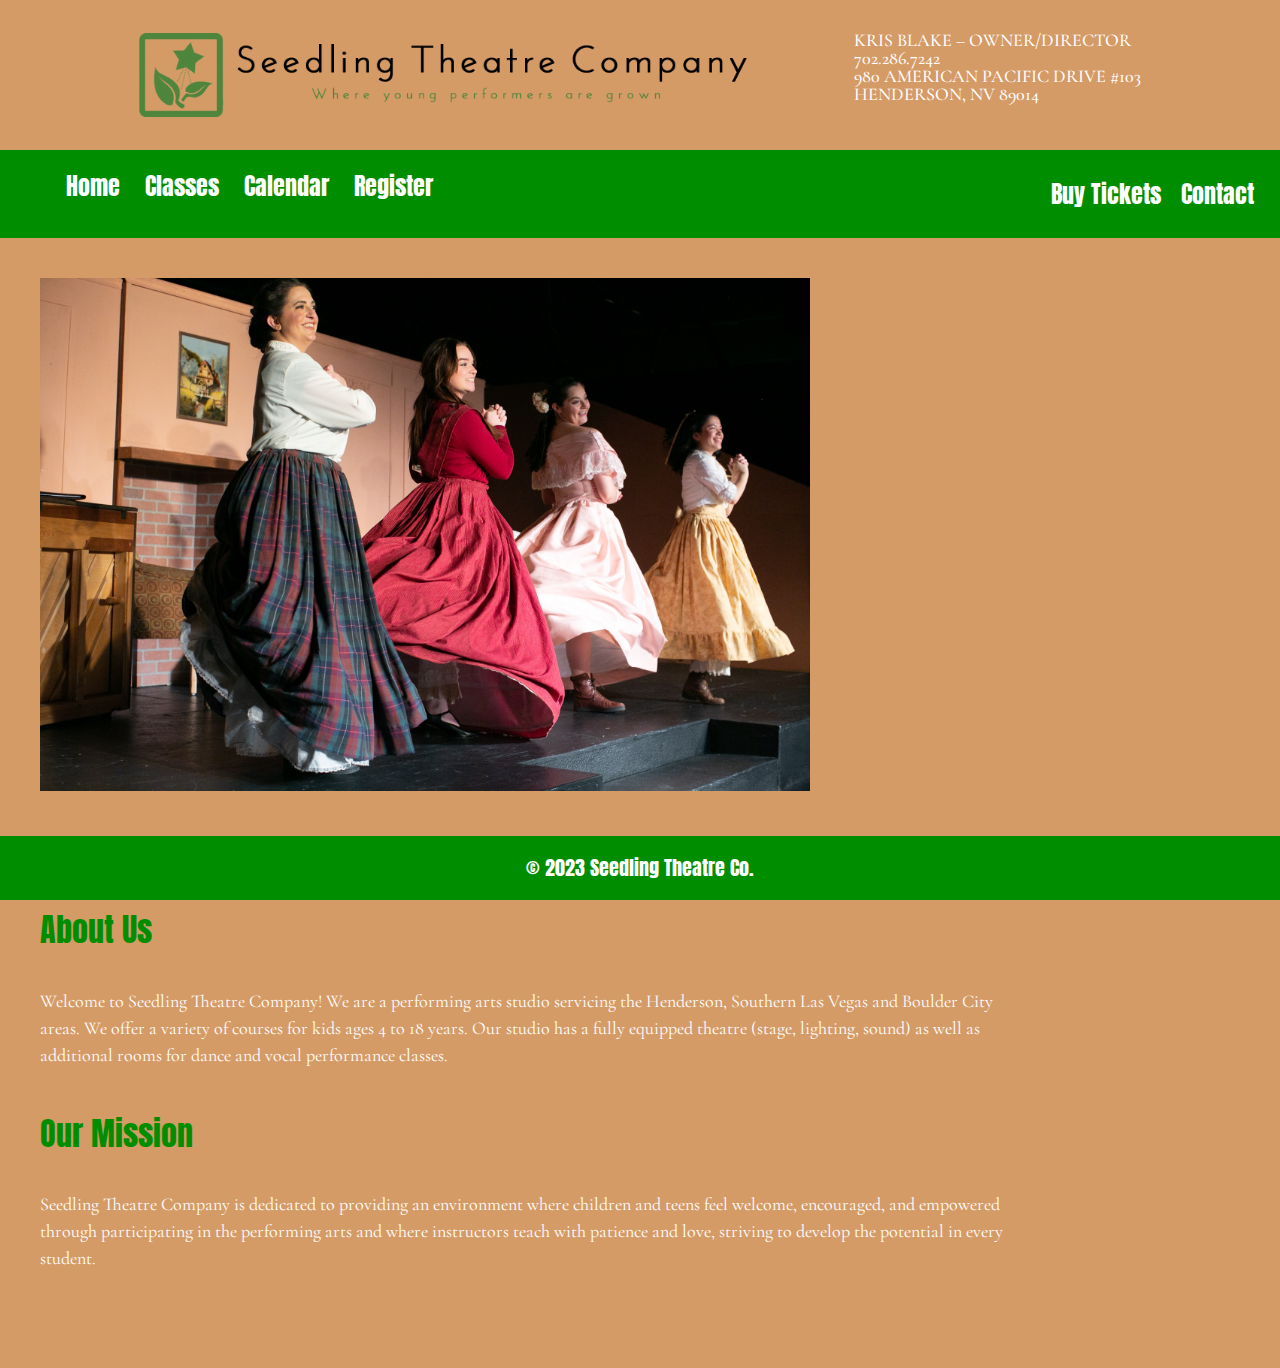
<file: index.html>
<!DOCTYPE html>
<html lang="en">
    <head>
        <meta charset="utf-8">
        <meta name="viewport" content="width=device-width, initial-scale=1">
        <link rel="stylesheet" href="https://maxcdn.bootstrapcdn.com/bootstrap/4.5.0/css/bootstrap.css">
        <link rel="stylesheet" href="mystyle.css">
        <link rel="preconnect" href="https://fonts.googleapis.com">
        <link rel="preconnect" href="https://fonts.gstatic.com" crossorigin>
        <link href="https://fonts.googleapis.com/css2?family=Anton&display=swap" rel="stylesheet">
        <link rel="preconnect" href="https://fonts.googleapis.com">
        <link rel="preconnect" href="https://fonts.gstatic.com" crossorigin>
        <link href="https://fonts.googleapis.com/css2?family=Cormorant+Garamond&display=swap" rel="stylesheet">
        <script src="https://ajax.googleapis.com/ajax/libs/jquery/3.5.1/jquery.js"></script>
        <script src="https://cdnjs.cloudflare.com/ajax/libs/popper.js/1.16.0/umd/popper.js"></script>
        <script src="https://maxcdn.bootstrapcdn.com/bootstrap/4.5.0/js/bootstrap.js"></script>
    </head>
    
    <body>
        
        <div class="jumbotron">
        <img src="seedling_banner.png" width="50%" id=logo alt="Logo image">
        <p>KRIS BLAKE – OWNER/DIRECTOR<br>702.286.7242<br>980 AMERICAN PACIFIC DRIVE #103<br>HENDERSON, NV 89014</p> 
        </div>
  
    
                                   <!--Utility Navigation-->
          
            <nav class="navbar navbar-expand-md navbar-light fixed-top scrolling-navbar">
            <ul class="navigationbar">
            <li><a href="index.html">Home</a></li>
            <li><a href="classes.html">Classes</a></li>
            <li><a href="calendar.html">Calendar</a></li>
            <li><a href="register.html">Register</a></li>
            </ul>
            <ul class="navbar-nav">
            <li class="nav-item">
            <a href="tickets.html">Buy Tickets</a>
            </li>
        
            <li class="nav-item">
            <a href="contact.html">Contact</a>
            </li>
            </ul>
            </nav>
              
        <div class="row" style="background-color: #d59b67">
            <div class="col-8">
            <div class="image"><img src="295723267_5781438305275623_5380384904400544745_n.jpg" width="100%"></div>
            </div>
        </div>
        
        <div class="row" style="background-color: #d59b67">
            <div class="col-10">
            <h3>About Us</h3><br><p>Welcome to Seedling Theatre Company! We are a performing arts studio servicing the Henderson, Southern Las Vegas and Boulder City areas. We offer a variety of courses for kids ages 4 to 18 years. Our studio has a fully equipped theatre (stage, lighting, sound) as well as additional rooms for dance and vocal performance classes.</p><br><h3>Our Mission</h3><br><p>Seedling Theatre Company is dedicated to providing an environment where children and teens feel welcome, encouraged, and empowered through participating in the performing arts and where instructors teach with patience and love, striving to develop the potential in every student.</p>
            </div>        
        </div>
        
        <div class="footer"><span id="year">&copy; 2023 Seedling Theatre Co.</span></div>
        
        </body>
        
</html>
</file>
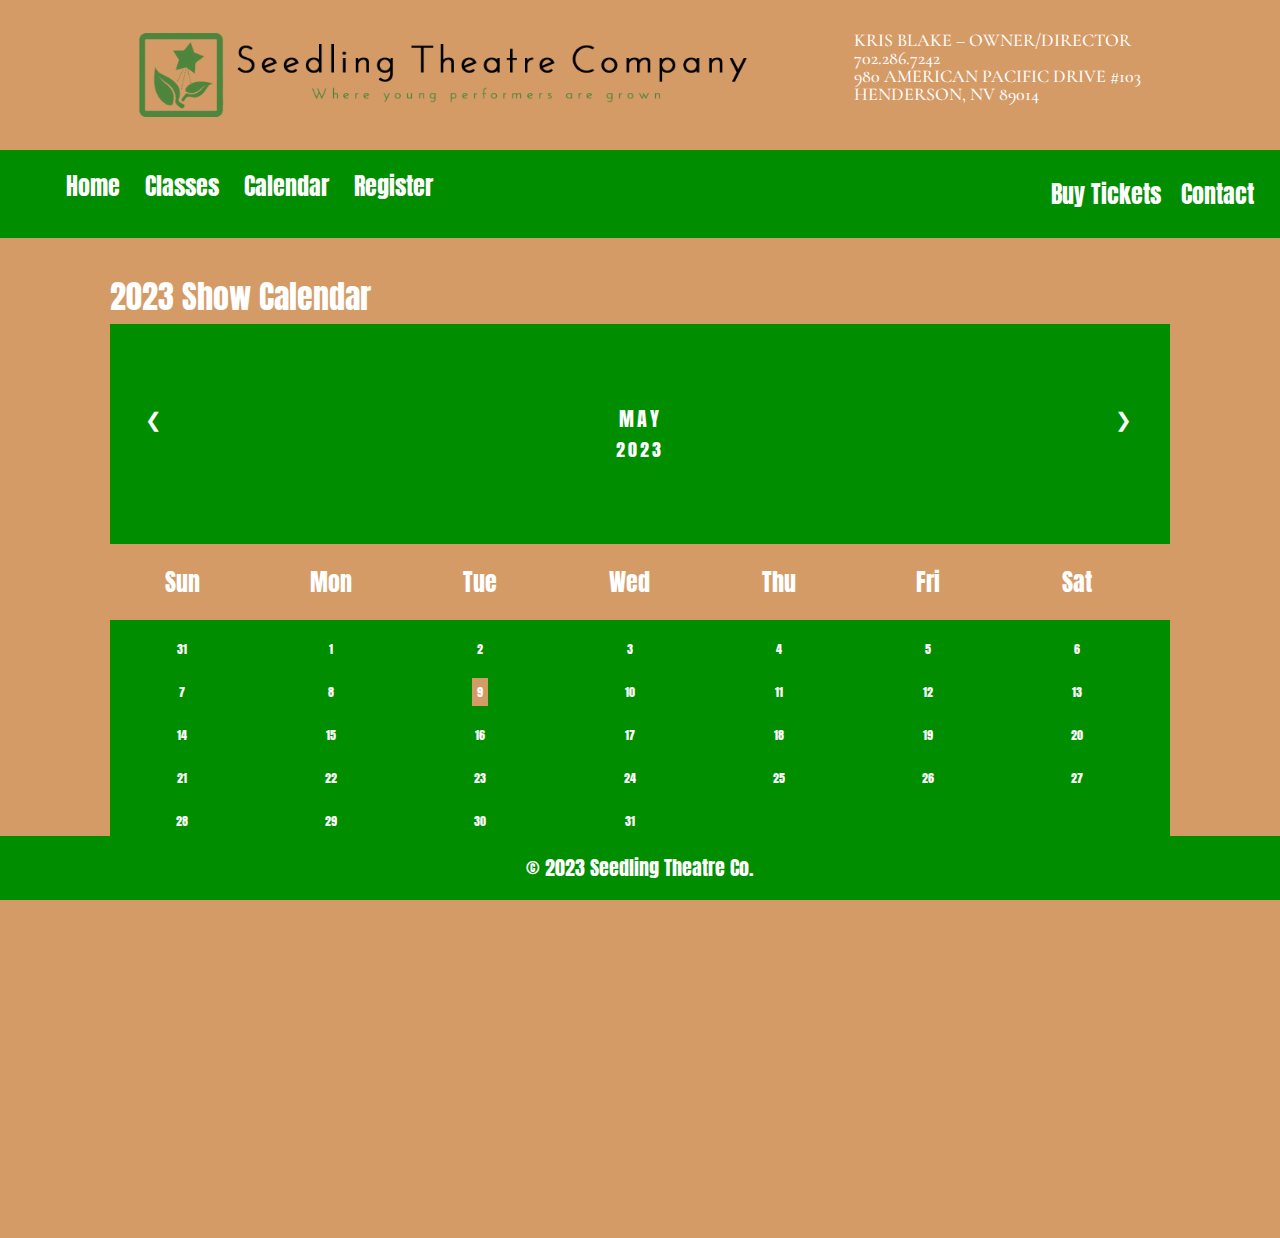
<file: calendar.html>
<!DOCTYPE html>
<html lang="en">
    <head>
        <meta charset="utf-8">
        <meta name="viewport" content="width=device-width, initial-scale=1">
        <link rel="stylesheet" href="https://maxcdn.bootstrapcdn.com/bootstrap/4.5.0/css/bootstrap.css">
        <link rel="stylesheet" href="mystyle.css">
        <link rel="preconnect" href="https://fonts.googleapis.com">
        <link rel="preconnect" href="https://fonts.gstatic.com" crossorigin>
        <link href="https://fonts.googleapis.com/css2?family=Anton&display=swap" rel="stylesheet">
        <link rel="preconnect" href="https://fonts.googleapis.com">
        <link rel="preconnect" href="https://fonts.gstatic.com" crossorigin>
        <link href="https://fonts.googleapis.com/css2?family=Cormorant+Garamond&display=swap" rel="stylesheet">
        <script src="https://ajax.googleapis.com/ajax/libs/jquery/3.5.1/jquery.js"></script>
        <script src="https://cdnjs.cloudflare.com/ajax/libs/popper.js/1.16.0/umd/popper.js"></script>
        <script src="https://maxcdn.bootstrapcdn.com/bootstrap/4.5.0/js/bootstrap.js"></script>
    </head>
    
    <body>
        
        <div class="jumbotron">
        <img src="seedling_banner.png" width="50%" id=logo alt="Logo image">
        <p>KRIS BLAKE – OWNER/DIRECTOR<br>702.286.7242<br>980 AMERICAN PACIFIC DRIVE #103<br>HENDERSON, NV 89014</p> 
        </div>
  
    
                                   <!--Utility Navigation-->
          
            <nav class="navbar navbar-expand-md navbar-light fixed-top scrolling-navbar">
            <ul class="navigationbar">
            <li><a href="index.html">Home</a></li>
            <li><a href="classes.html">Classes</a></li>
            <li><a href="calendar.html">Calendar</a></li>
            <li><a href="register.html">Register</a></li>
            </ul>
            <ul class="navbar-nav">
            <li class="nav-item">
            <a href="tickets.html">Buy Tickets</a>
            </li>
        
            <li class="nav-item">
            <a href="contact.html">Contact</a>
            </li>
            </ul>
            </nav>
        
<div class="container">          
<h1>2023 Show Calendar</h1>

<div class="month">      
  <ul>
    <li class="prev">&#10094;</li>
    <li class="next">&#10095;</li>
    <li>
      May<br>
      <span style="font-size:18px">2023</span>
    </li>
  </ul>
</div>

<ul class="weekdays">
  <li>Sun</li>
  <li>Mon</li>
  <li>Tue</li>
  <li>Wed</li>
  <li>Thu</li>
  <li>Fri</li>
  <li>Sat</li>
</ul>

<ul class="days">  
  <li>31</li>
  <li>1</li>
  <li>2</li>
  <li>3</li>
  <li>4</li>
  <li>5</li>
  <li>6</li>
  <li>7</li>
  <li>8</li>
    <li><a href="calendarexpanded.html"><span class="active">9</span></a></li>
  <li>10</li>
  <li>11</li>
  <li>12</li>
  <li>13</li>
  <li>14</li>
  <li>15</li>
  <li>16</li>
  <li>17</li>
  <li>18</li>
  <li>19</li>
  <li>20</li>
  <li>21</li>
  <li>22</li>
  <li>23</li>
  <li>24</li>
  <li>25</li>
  <li>26</li>
  <li>27</li>
  <li>28</li>
  <li>29</li>
  <li>30</li>
  <li>31</li>

</ul>
</div>
              
       
        <div class="footer"><span id="year">&copy; 2023 Seedling Theatre Co.</span></div>
        
       
      
    </body>
</html>
</file>
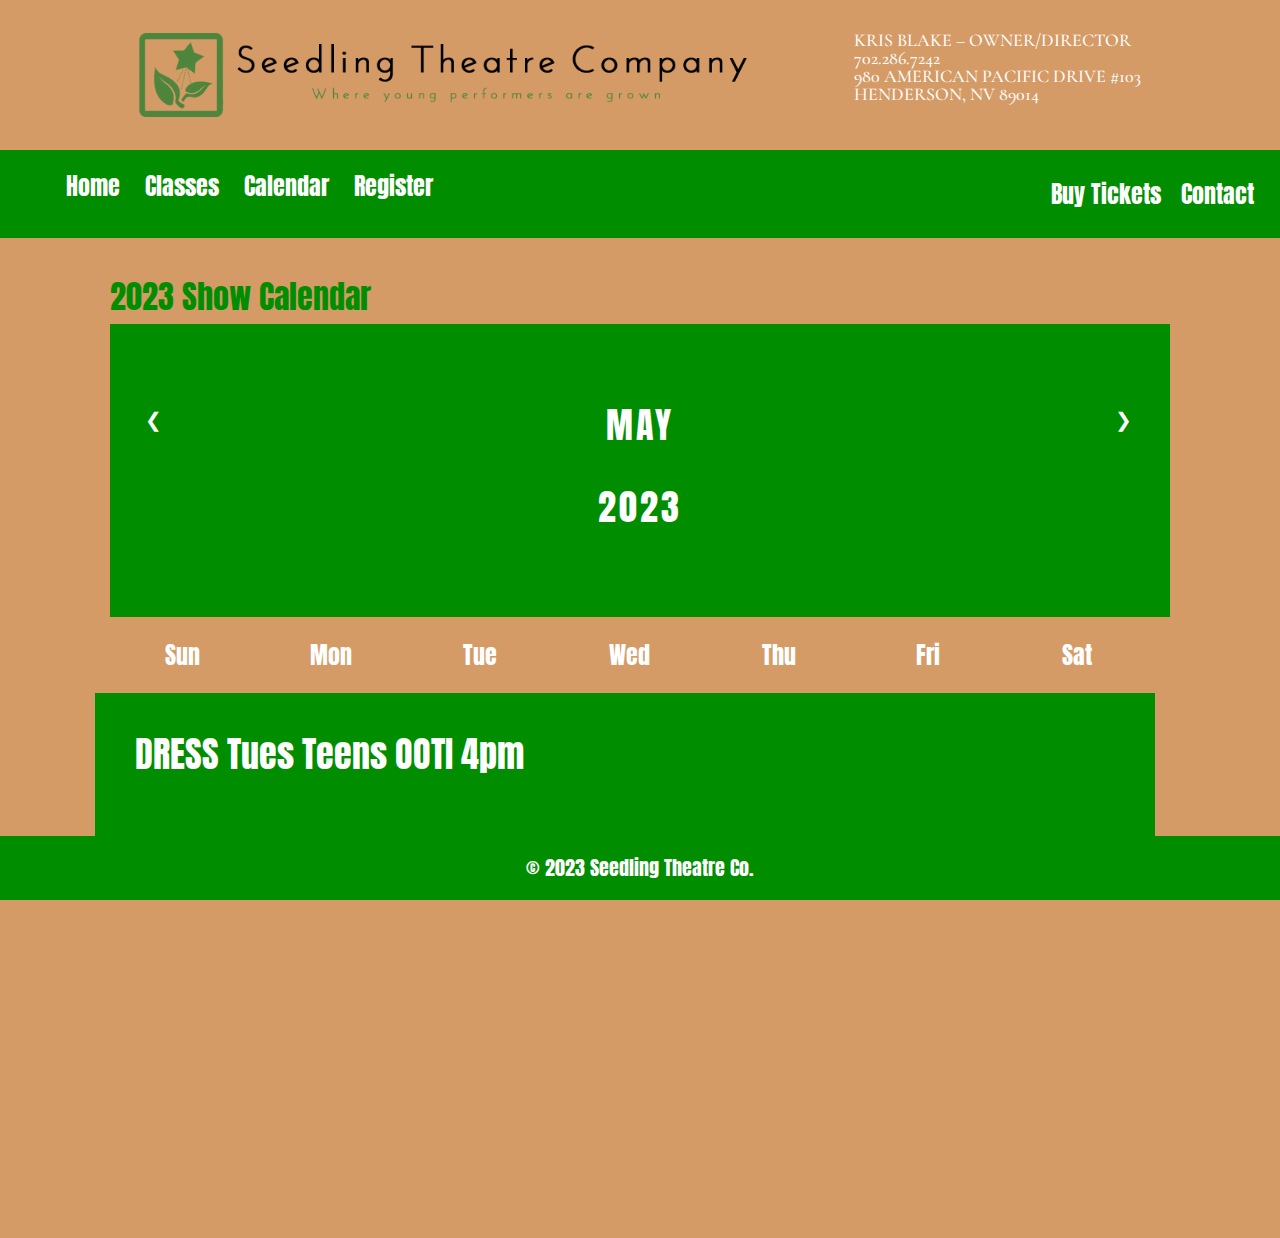
<file: calendarexpanded.html>
<!DOCTYPE html>
<html lang="en">
    <head>
        <meta charset="utf-8">
        <meta name="viewport" content="width=device-width, initial-scale=1">
        <link rel="stylesheet" href="https://maxcdn.bootstrapcdn.com/bootstrap/4.5.0/css/bootstrap.css">
        <link rel="stylesheet" href="mystyle.css">
        <link rel="preconnect" href="https://fonts.googleapis.com">
        <link rel="preconnect" href="https://fonts.gstatic.com" crossorigin>
        <link href="https://fonts.googleapis.com/css2?family=Anton&display=swap" rel="stylesheet">
        <link rel="preconnect" href="https://fonts.googleapis.com">
        <link rel="preconnect" href="https://fonts.gstatic.com" crossorigin>
        <link href="https://fonts.googleapis.com/css2?family=Cormorant+Garamond&display=swap" rel="stylesheet">
        <script src="https://ajax.googleapis.com/ajax/libs/jquery/3.5.1/jquery.js"></script>
        <script src="https://cdnjs.cloudflare.com/ajax/libs/popper.js/1.16.0/umd/popper.js"></script>
        <script src="https://maxcdn.bootstrapcdn.com/bootstrap/4.5.0/js/bootstrap.js"></script>
    </head>
    
    <body>
        
        <div class="jumbotron">
        <img src="seedling_banner.png" width="50%" id=logo alt="Logo image">
        <p>KRIS BLAKE – OWNER/DIRECTOR<br>702.286.7242<br>980 AMERICAN PACIFIC DRIVE #103<br>HENDERSON, NV 89014</p> 
        </div>
  
    
                                   <!--Utility Navigation-->
          
            <nav class="navbar navbar-expand-md navbar-light fixed-top scrolling-navbar">
            <ul class="navigationbar">
            <li><a href="index.html">Home</a></li>
            <li><a href="classes.html">Classes</a></li>
            <li><a href="calendar.html">Calendar</a></li>
            <li><a href="register.html">Register</a></li>
            </ul>
            <ul class="navbar-nav">
            <li class="nav-item">
            <a href="tickets.html">Buy Tickets</a>
            </li>
        
            <li class="nav-item">
            <a href="contact.html">Contact</a>
            </li>
            </ul>
            </nav>
        
          
<div class="container">
<h3>2023 Show Calendar</h3>

<div class="month">      
  <ul>
    <li class="prev">&#10094;</li>
    <li class="next">&#10095;</li>
    <li>
        <h2>May</h2><br>
      <span style="font-size:18px"><h2>2023</h2></span>
    </li>
  </ul>
</div>

<ul class="weekdays">
  <li>Sun</li>
  <li>Mon</li>
  <li>Tue</li>
  <li>Wed</li>
  <li>Thu</li>
  <li>Fri</li>
  <li>Sat</li>
</ul>

<div class="row" style="background-color: #008e00">
    <h2>DRESS Tues Teens OOTI 4pm</h2>
</div>
</div>

              
       
        <div class="footer"><span id="year">&copy; 2023 Seedling Theatre Co.</span></div>

    </body>
    
   
</html>
</file>
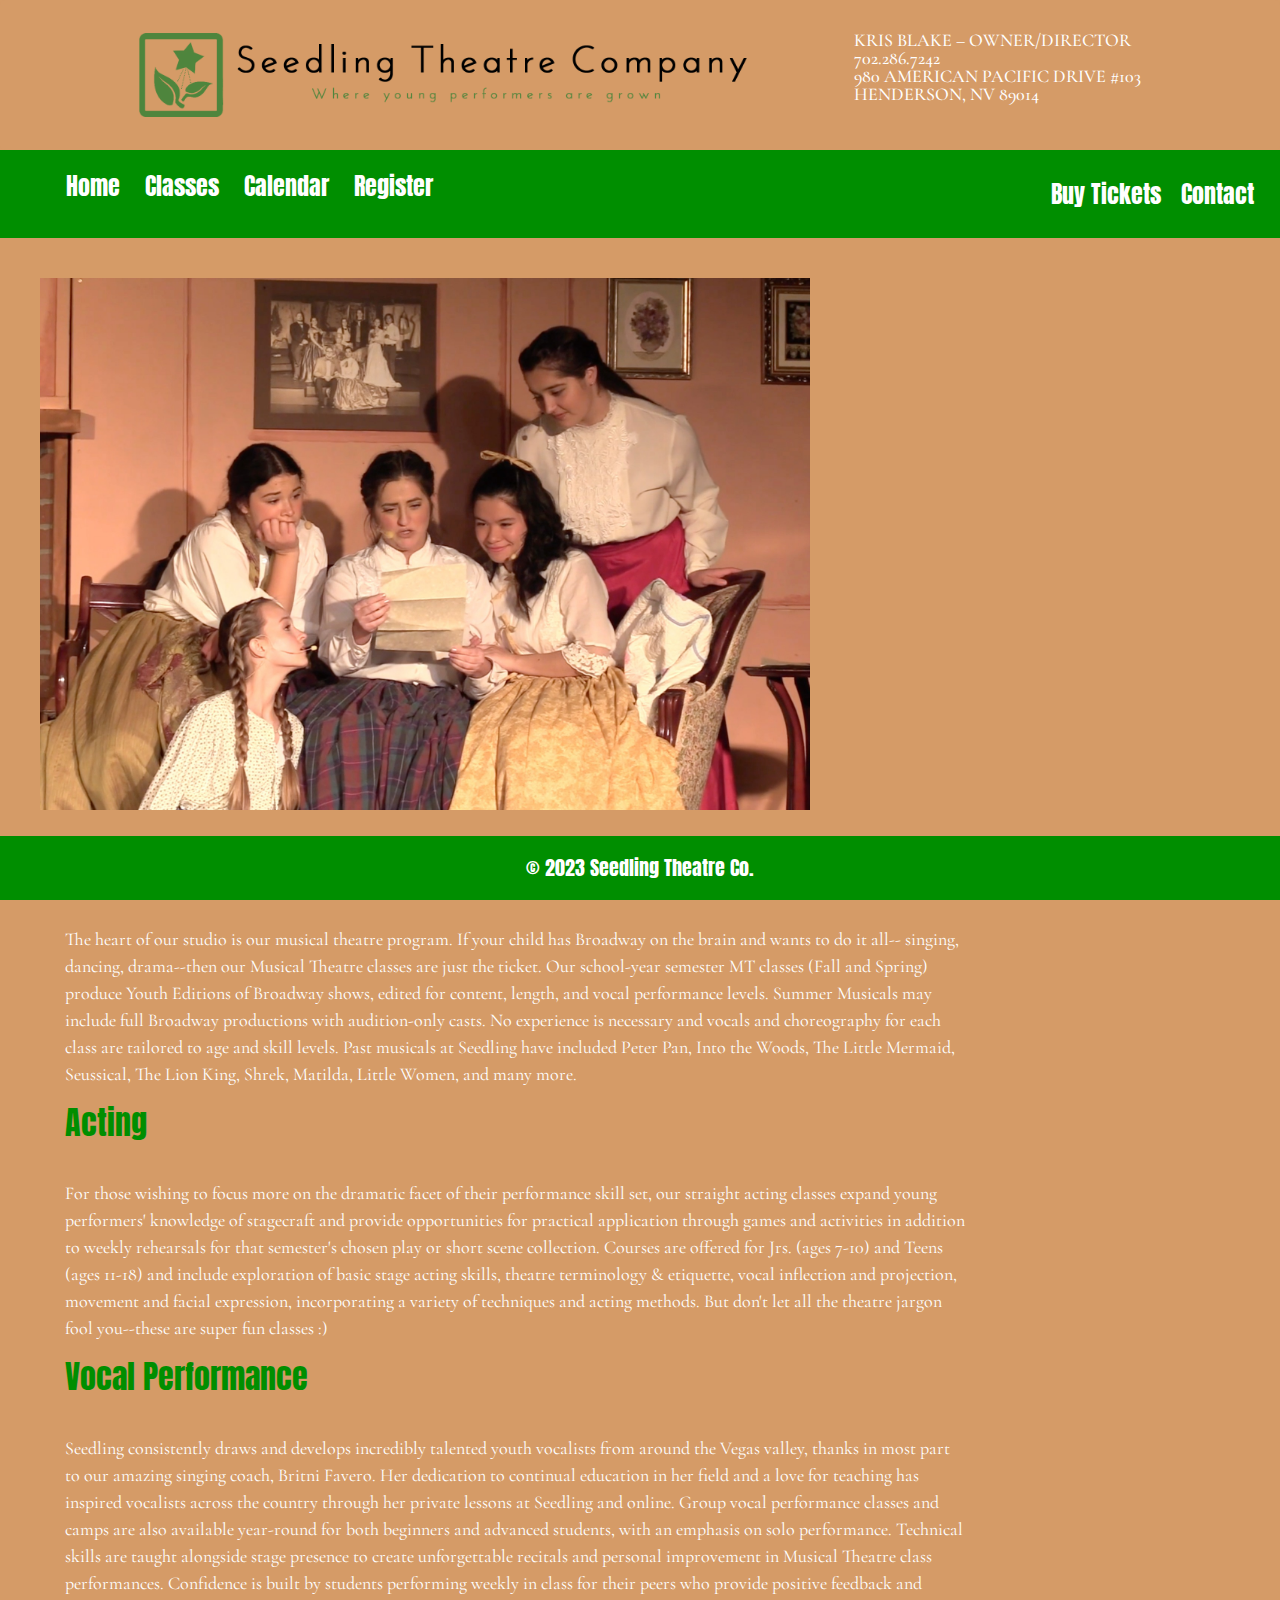
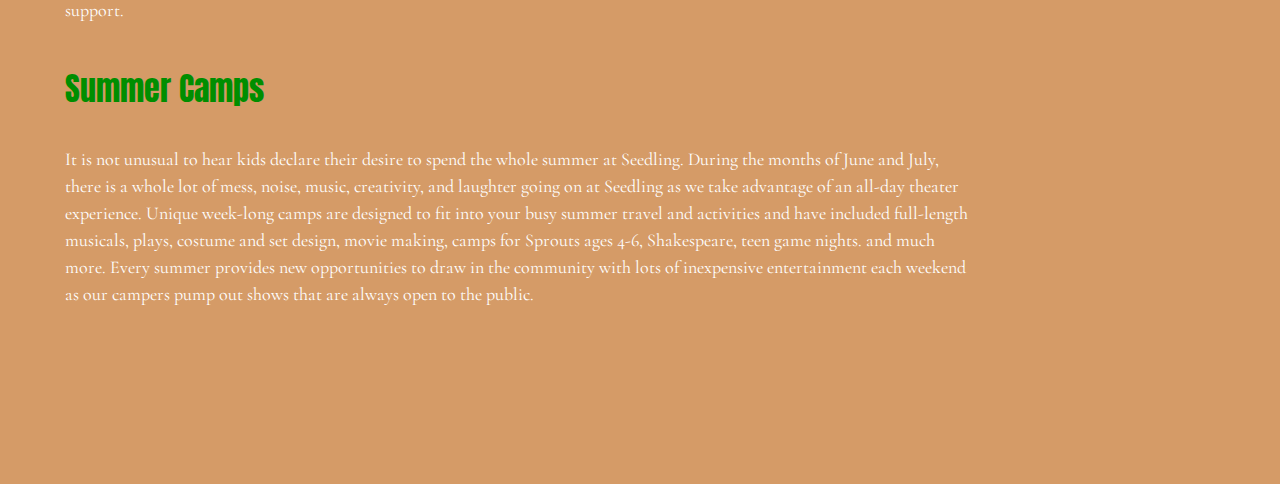
<file: classes.html>
<!DOCTYPE html>
<html lang="en">
    <head>
        <meta charset="utf-8">
        <meta name="viewport" content="width=device-width, initial-scale=1">
        <link rel="stylesheet" href="https://maxcdn.bootstrapcdn.com/bootstrap/4.5.0/css/bootstrap.css">
        <link rel="stylesheet" href="mystyle.css">
        <link rel="preconnect" href="https://fonts.googleapis.com">
        <link rel="preconnect" href="https://fonts.gstatic.com" crossorigin>
        <link href="https://fonts.googleapis.com/css2?family=Anton&display=swap" rel="stylesheet">
        <link rel="preconnect" href="https://fonts.googleapis.com">
        <link rel="preconnect" href="https://fonts.gstatic.com" crossorigin>
        <link href="https://fonts.googleapis.com/css2?family=Cormorant+Garamond&display=swap" rel="stylesheet">
        <script src="https://ajax.googleapis.com/ajax/libs/jquery/3.5.1/jquery.js"></script>
        <script src="https://cdnjs.cloudflare.com/ajax/libs/popper.js/1.16.0/umd/popper.js"></script>
        <script src="https://maxcdn.bootstrapcdn.com/bootstrap/4.5.0/js/bootstrap.js"></script>
    </head>
    
    <body>
        
        <div class="jumbotron">
        <img src="seedling_banner.png" width="50%" id=logo alt="Logo image">
        <p>KRIS BLAKE – OWNER/DIRECTOR<br>702.286.7242<br>980 AMERICAN PACIFIC DRIVE #103<br>HENDERSON, NV 89014</p> 
        </div>
  
    
                                   <!--Utility Navigation-->
          
            <nav class="navbar navbar-expand-md navbar-light fixed-top scrolling-navbar">
            <ul class="navigationbar">
            <li><a href="index.html">Home</a></li>
            <li><a href="classes.html">Classes</a></li>
            <li><a href="calendar.html">Calendar</a></li>
            <li><a href="register.html">Register</a></li>
            </ul>
            <ul class="navbar-nav">
            <li class="nav-item">
            <a href="tickets.html">Buy Tickets</a>
            </li>
        
            <li class="nav-item">
            <a href="contact.html">Contact</a>
            </li>
            </ul>
            </nav>
            
        <div class="row" style="background-color: #d59b67">
        <div class="col-8">
        <div class="image"><img src="294967951_5774280452658075_1478532276146002862_n.jpg" width="100%"> </div>
        </div>
        
        <div class="row" style="background-color: #d59b67">
        <div class="col-10">
        <h3>Musical Theatre</h3><br><p>The heart of our studio is our musical theatre program. If your child has Broadway on the brain and wants to do it all-- singing, dancing, drama--then our Musical Theatre classes are just the ticket.  Our school-year semester MT classes (Fall and Spring) produce Youth Editions of Broadway shows, edited for content, length, and vocal performance levels. Summer Musicals may include full Broadway productions with audition-only casts. No experience is necessary and vocals and choreography for each class are tailored to age and skill levels. Past musicals at Seedling have included Peter Pan, Into the Woods, The Little Mermaid, Seussical, The Lion King, Shrek, Matilda, Little Women, and many more.<br><h3>Acting</h3><br><p>For those wishing to focus more on the dramatic facet of their performance skill set, our straight acting classes expand young performers' knowledge of stagecraft and provide opportunities for practical application through games and activities in addition to weekly rehearsals for that semester's chosen play or short scene collection.  Courses are offered for Jrs. (ages 7-10) and Teens (ages 11-18) and include  exploration of basic stage acting skills, theatre terminology & etiquette, vocal inflection and projection, movement and facial expression, incorporating a variety of techniques and acting methods. But don't let all the theatre jargon fool you--these are super fun classes :)</p>
        </div>    
        
        <div class="col-10">
        <h3>Vocal Performance</h3><br><p>Seedling consistently draws and develops incredibly talented youth vocalists from around the Vegas valley, thanks in most part to our amazing singing coach, Britni Favero. Her dedication to continual education in her field and a love for teaching has inspired vocalists across the country through her private lessons at Seedling and online. Group vocal performance classes and camps are also available year-round for both beginners and advanced students, with an emphasis on solo performance. Technical skills are taught alongside stage presence to create unforgettable recitals and personal improvement in Musical Theatre class performances. Confidence is built by students performing weekly in class for their peers who provide positive feedback and support.</p><br><h3>Summer Camps</h3><br><p>It is not unusual to hear kids declare their desire to spend the whole summer at Seedling. During the months of June and July, there is a whole lot of mess, noise, music, creativity, and laughter going on at Seedling as we take advantage of an all-day theater experience. Unique week-long camps are designed to fit into your busy summer travel and activities and have included full-length musicals, plays, costume and set design, movie making, camps for Sprouts ages 4-6, Shakespeare, teen game nights. and much more. Every summer provides new opportunities to draw in the community with lots of inexpensive entertainment each weekend as our campers pump out shows that are always open to the public.</p>
        </div>
        </div>
        
        </div>
        
        <div class="footer"><span id="year">&copy; 2023 Seedling Theatre Co.</span></div>
        
        </body>
        
       
      
</html>
</file>
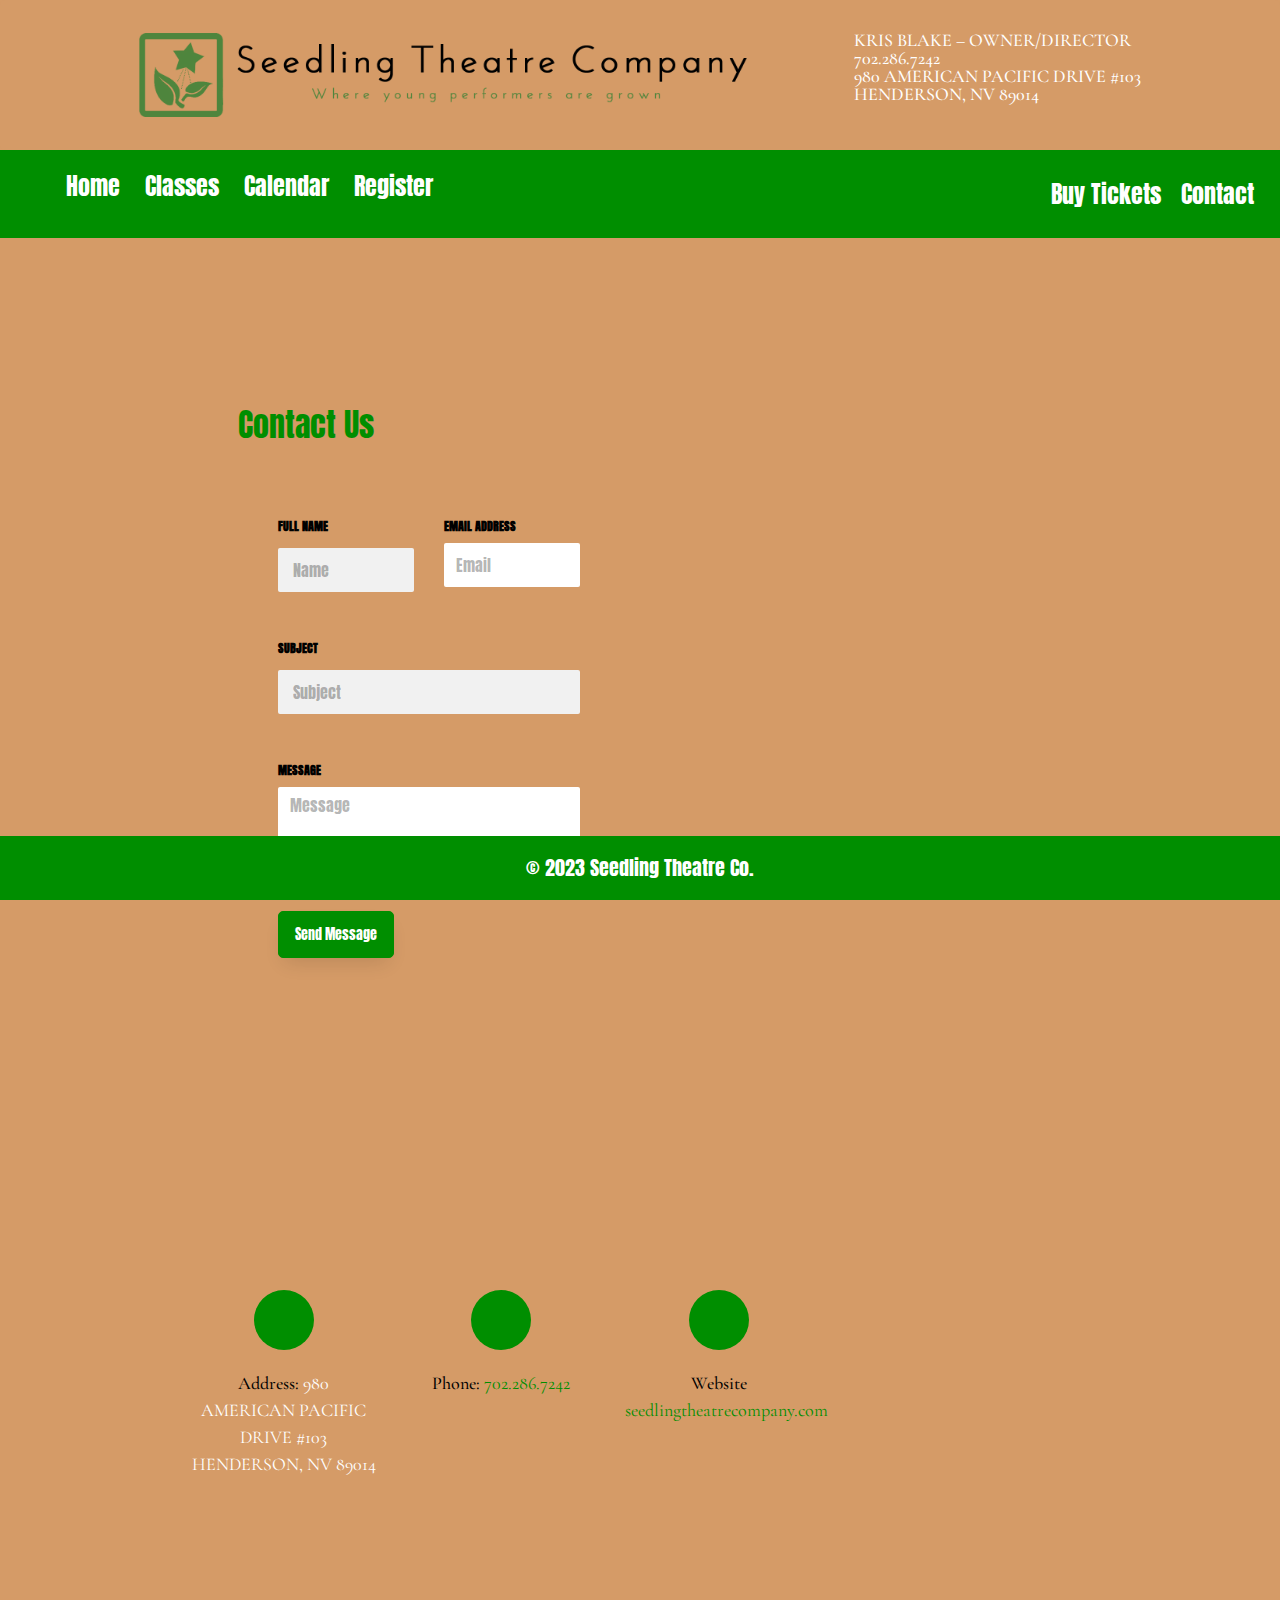
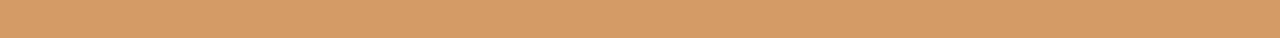
<file: contact.html>
<!DOCTYPE html>
<html lang="en">
    <head>
        <meta charset="utf-8">
        <meta name="viewport" content="width=device-width, initial-scale=1">
        <link rel="stylesheet" href="https://maxcdn.bootstrapcdn.com/bootstrap/4.5.0/css/bootstrap.css">
        <link rel="stylesheet" href="mystyle.css">
        <link rel="preconnect" href="https://fonts.googleapis.com">
        <link rel="preconnect" href="https://fonts.gstatic.com" crossorigin>
        <link href="https://fonts.googleapis.com/css2?family=Anton&display=swap" rel="stylesheet">
        <link rel="preconnect" href="https://fonts.googleapis.com">
        <link rel="preconnect" href="https://fonts.gstatic.com" crossorigin>
        <link href="https://fonts.googleapis.com/css2?family=Cormorant+Garamond&display=swap" rel="stylesheet">
        <script src="https://ajax.googleapis.com/ajax/libs/jquery/3.5.1/jquery.js"></script>
        <script src="https://cdnjs.cloudflare.com/ajax/libs/popper.js/1.16.0/umd/popper.js"></script>
        <script src="https://maxcdn.bootstrapcdn.com/bootstrap/4.5.0/js/bootstrap.js"></script>
    </head>
    
    <body>
        
        <div class="jumbotron">
        <img src="seedling_banner.png" width="50%" id=logo alt="Logo image">
        <p>KRIS BLAKE – OWNER/DIRECTOR<br>702.286.7242<br>980 AMERICAN PACIFIC DRIVE #103<br>HENDERSON, NV 89014</p> 
        </div>
  
    
                                   <!--Utility Navigation-->
          
            <nav class="navbar navbar-expand-md navbar-light fixed-top scrolling-navbar">
            <ul class="navigationbar">
            <li><a href="index.html">Home</a></li>
            <li><a href="classes.html">Classes</a></li>
            <li><a href="calendar.html">Calendar</a></li>
            <li><a href="register.html">Register</a></li>
            </ul>
            <ul class="navbar-nav">
            <li class="nav-item">
            <a href="tickets.html">Buy Tickets</a>
            </li>
        
            <li class="nav-item">
            <a href="contact.html">Contact</a>
            </li>
            </ul>
            </nav>
            
		<div class="container">
			<div class="row justify-content-center">
				<div class="col-md-12">
					<div class="wrapper">
						<div class="row no-gutters mb-5">
							<div class="col-md-7">
								<div class="contact-wrap w-100 p-md-5 p-4">
									<h3 class="mb-4">Contact Us</h3>
									<div id="form-message-warning" class="mb-4"></div> 
				      		<div id="form-message-success" class="mb-4">
				            Your message was sent, thank you!
				      		</div>
									<form method="POST" id="contactForm" name="contactForm" class="contactForm">
										<div class="row">
											<div class="col-md-6">
												<div class="form-group">
													<label class="label" for="name">Full Name</label>
													<input type="text" class="form-control" name="name" id="name" placeholder="Name">
												</div>
											</div>
											<div class="col-md-6"> 
												<div class="form-group">
													<label class="label" for="email">Email Address</label>
													<input type="email" class="form-control" name="email" id="email" placeholder="Email">
												</div>
											</div>
											<div class="col-md-12">
												<div class="form-group">
													<label class="label" for="subject">Subject</label>
													<input type="text" class="form-control" name="subject" id="subject" placeholder="Subject">
												</div>
											</div>
											<div class="col-md-12">
												<div class="form-group">
													<label class="label" for="#">Message</label>
													<textarea name="message" class="form-control" id="message" cols="30" rows="4" placeholder="Message"></textarea>
												</div>
											</div>
											<div class="col-md-12">
												<div class="form-group">
													<input type="submit" value="Send Message" class="btn btn-primary">
													<div class="submitting"></div>
												</div>
											</div>
										</div>
									</form>
								</div>
							</div>
							<div class="col-md-5 d-flex align-items-stretch">
								<div id="map">
                  <iframe src="https://www.google.com/maps/embed?pb=!1m18!1m12!1m3!1d3226.094055288631!2d-115.02980452414812!3d36.042410372472936!2m3!1f0!2f0!3f0!3m2!1i1024!2i768!4f13.1!3m3!1m2!1s0x80c8d1176a086403%3A0x1cd1f36cee3acdf6!2s980%20American%20Pacific%20Dr%2C%20Henderson%2C%20NV%2089014!5e0!3m2!1sen!2sus!4v1683562685156!5m2!1sen!2sus" width="600" height="450" style="border:0;" allowfullscreen="" loading="lazy" referrerpolicy="no-referrer-when-downgrade"></iframe>
			          </div>
							</div>
						</div>
						<div class="row">
							<div class="col-md-3">
								<div class="dbox w-100 text-center">
			        		<div class="icon d-flex align-items-center justify-content-center">
			        			<span class="fa fa-map-marker"></span>
			        		</div>
			        		<div class="text">
				            <p><span>Address:</span> 980 AMERICAN PACIFIC DRIVE #103 HENDERSON, NV 89014</p>
				          </div>
			          </div>
							</div>
							<div class="col-md-3">
								<div class="dbox w-100 text-center">
			        		<div class="icon d-flex align-items-center justify-content-center">
			        			<span class="fa fa-phone"></span>
			        		</div>
			        		<div class="text">
				            <p><span>Phone:</span> <a href="tel://7022867242">702.286.7242</a></p>
				          </div>
			          </div>
							</div>
							<div class="col-md-3">
								<div class="dbox w-100 text-center">
			        		<div class="icon d-flex align-items-center justify-content-center">
			        			<span class="fa fa-globe"></span>
			        		</div>
			        		<div class="text">
				            <p><span>Website</span> <a href="https://www.seedlingtheatrecompany.com/">seedlingtheatrecompany.com</a></p>
				          </div>
			          </div>
							</div>
						</div>
					</div>
				</div>
			</div>
		</div>
            
           
          
         <div class="footer"><span id="year">&copy; 2023 Seedling Theatre Co.</span></div>






    </body>
    
</html>
</file>
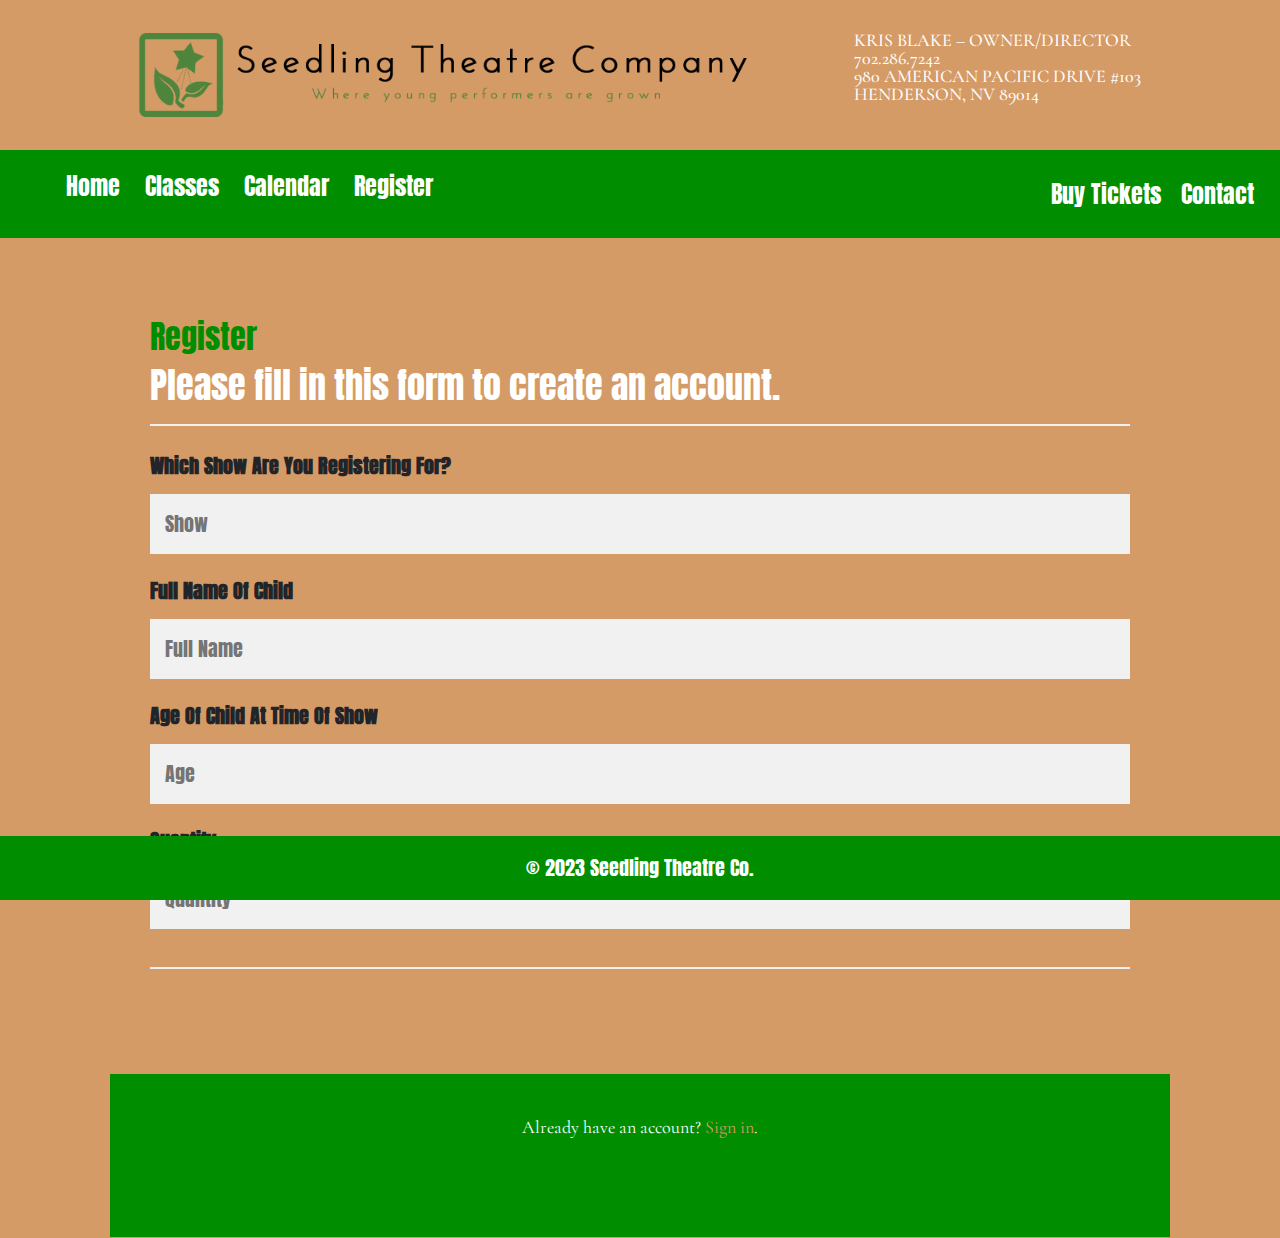
<file: register.html>
<!DOCTYPE html>
<html lang="en">
    <head>
        <meta charset="utf-8">
        <meta name="viewport" content="width=device-width, initial-scale=1">
        <link rel="stylesheet" href="https://maxcdn.bootstrapcdn.com/bootstrap/4.5.0/css/bootstrap.css">
        <link rel="stylesheet" href="mystyle.css">
        <link rel="preconnect" href="https://fonts.googleapis.com">
        <link rel="preconnect" href="https://fonts.gstatic.com" crossorigin>
        <link href="https://fonts.googleapis.com/css2?family=Anton&display=swap" rel="stylesheet">
        <link rel="preconnect" href="https://fonts.googleapis.com">
        <link rel="preconnect" href="https://fonts.gstatic.com" crossorigin>
        <link href="https://fonts.googleapis.com/css2?family=Cormorant+Garamond&display=swap" rel="stylesheet">
        <script src="https://ajax.googleapis.com/ajax/libs/jquery/3.5.1/jquery.js"></script>
        <script src="https://cdnjs.cloudflare.com/ajax/libs/popper.js/1.16.0/umd/popper.js"></script>
        <script src="https://maxcdn.bootstrapcdn.com/bootstrap/4.5.0/js/bootstrap.js"></script>
    </head>
    
    <body>
        
        <div class="jumbotron">
        <img src="seedling_banner.png" width="50%" id=logo alt="Logo image">
        <p>KRIS BLAKE – OWNER/DIRECTOR<br>702.286.7242<br>980 AMERICAN PACIFIC DRIVE #103<br>HENDERSON, NV 89014</p> 
        </div>
  
    
                                   <!--Utility Navigation-->
          
            <nav class="navbar navbar-expand-md navbar-light fixed-top scrolling-navbar">
            <ul class="navigationbar">
            <li><a href="index.html">Home</a></li>
            <li><a href="classes.html">Classes</a></li>
            <li><a href="calendar.html">Calendar</a></li>
            <li><a href="register.html">Register</a></li>
            </ul>
            <ul class="navbar-nav">
            <li class="nav-item">
            <a href="tickets.html">Buy Tickets</a>
            </li>
        
            <li class="nav-item">
            <a href="contact.html">Contact</a>
            </li>
            </ul>
            </nav>
            
           <div class="container" style="background-color: #d59b67">
           <form action="action_page.php">
           
  <div class="container">
    <h3>Register</h3>
    <h2>Please fill in this form to create an account.</h2>
    <hr>

    <label for="email"><b>Which Show Are You Registering For?</b></label>
    <input type="text" placeholder="Show" name="showname" id="showname" required>

    <label for="email"><b>Full Name Of Child</b></label>
    <input type="text" placeholder="Full Name" name="fullname" id="fullname" required>

    <label for="email"><b>Age Of Child At Time Of Show</b></label>
    <input type="text" placeholder="Age" name="age" id="age" required>
    
    <label for="email"><b>Quantity</b></label>
    <input type="text" placeholder="Quantity" name="quantity" id="quantity" required>
    
    <hr>
  </div>

  <div class="container signin">
    <p>Already have an account? <a href="#">Sign in</a>.</p>
  </div>
</form>
        </div>
        
<div class="footer"><span id="year">&copy; 2023 Seedling Theatre Co.</span></div>



</body>




</html>
</file>
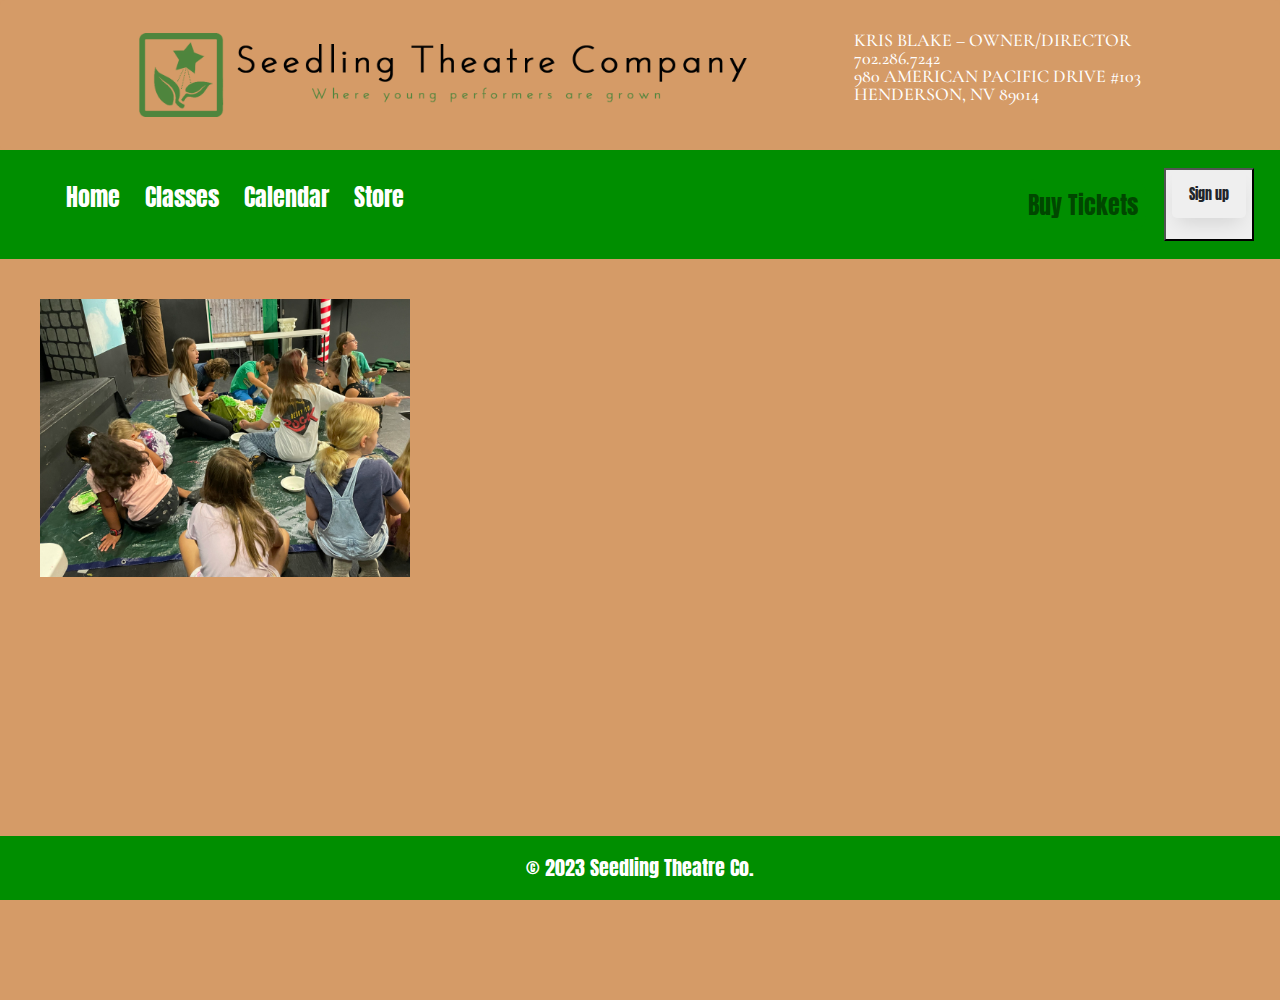
<file: store.html>
<!DOCTYPE html>
<html lang="en">
    <head>
        <meta charset="utf-8">
        <meta name="viewport" content="width=device-width, initial-scale=1">
        <link rel="stylesheet" href="https://maxcdn.bootstrapcdn.com/bootstrap/4.5.0/css/bootstrap.css">
        <link rel="stylesheet" href="mystyle.css">
        <link rel="preconnect" href="https://fonts.googleapis.com">
        <link rel="preconnect" href="https://fonts.gstatic.com" crossorigin>
        <link href="https://fonts.googleapis.com/css2?family=Anton&display=swap" rel="stylesheet">
        <link rel="preconnect" href="https://fonts.googleapis.com">
        <link rel="preconnect" href="https://fonts.gstatic.com" crossorigin>
        <link href="https://fonts.googleapis.com/css2?family=Cormorant+Garamond&display=swap" rel="stylesheet">
        <script src="https://ajax.googleapis.com/ajax/libs/jquery/3.5.1/jquery.js"></script>
        <script src="https://cdnjs.cloudflare.com/ajax/libs/popper.js/1.16.0/umd/popper.js"></script>
        <script src="https://maxcdn.bootstrapcdn.com/bootstrap/4.5.0/js/bootstrap.js"></script>
    </head>
    
    <body>
        
        <div class="jumbotron">
        <img src="seedling_banner.png" width="50%" id=logo alt="Logo image">
        <p>KRIS BLAKE – OWNER/DIRECTOR<br>702.286.7242<br>980 AMERICAN PACIFIC DRIVE #103<br>HENDERSON, NV 89014</p> 
        </div>
  
    
                                   <!--Utility Navigation-->
          
            <nav class="navbar navbar-expand-md navbar-light fixed-top scrolling-navbar">
            <ul class="navigationbar">
            <li><a href="index.html">Home</a></li>
            <li><a href="classes.html">Classes</a></li>
            <li><a href="calendar.html">Calendar</a></li>
            <li><a href="store.html">Store</a></li>
            </ul>
            <ul class="navbar-nav ml-auto">
            <li class="nav-item">
            <a href="store.html" class="nav-link waves-effect">
            Buy Tickets
            </a>
            </li>
        
            <li class="nav-item pl-2 mb-2 mb-md-0">
            <button><a href="#" type="button"
            class="btn btn-md btn-rounded btn-navbar" data-toggle="modal" data-target="#modalRegisterForm">Sign
            up</a></button>
            </li>
            </ul>
            </nav>
        
            <div class="row" style="background-color: #d59b67">
            <div class="col-4">
            <div class="image"><img src="294076480_5771406269612160_4227922981175944069_n.jpg" width="100%"></div>
            </div>
            </div>
            
            
            
            
        <div class="footer"><span id="year">&copy; 2023 Seedling Theatre Co.</span></div>
        
    </body>
</file>
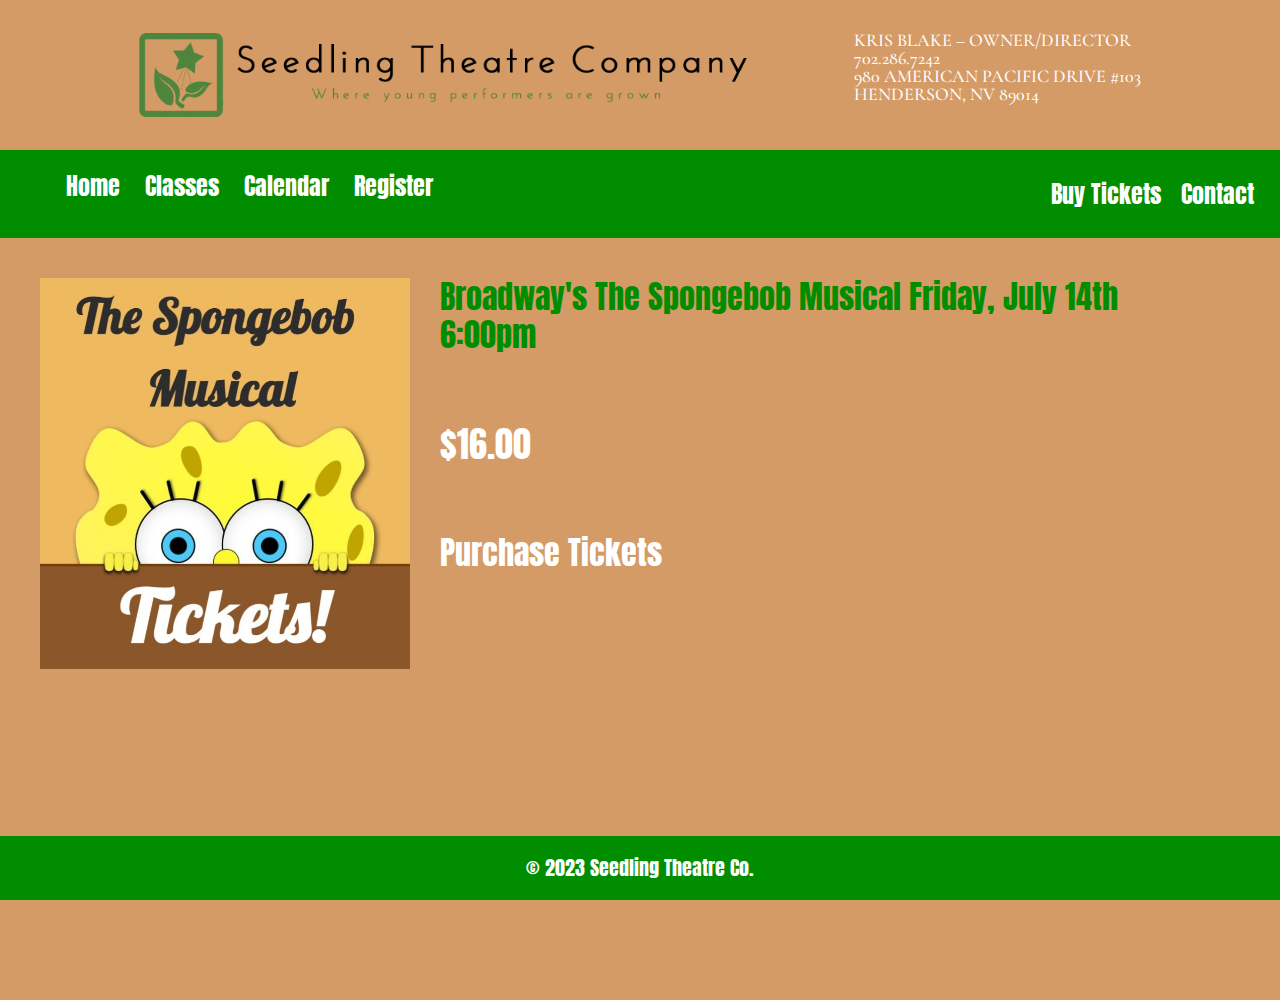
<file: tickets.html>
<!DOCTYPE html>
<html lang="en">
    <head>
        <meta charset="utf-8">
        <meta name="viewport" content="width=device-width, initial-scale=1">
        <link rel="stylesheet" href="https://maxcdn.bootstrapcdn.com/bootstrap/4.5.0/css/bootstrap.css">
        <link rel="stylesheet" href="mystyle.css">
        <link rel="preconnect" href="https://fonts.googleapis.com">
        <link rel="preconnect" href="https://fonts.gstatic.com" crossorigin>
        <link href="https://fonts.googleapis.com/css2?family=Anton&display=swap" rel="stylesheet">
        <link rel="preconnect" href="https://fonts.googleapis.com">
        <link rel="preconnect" href="https://fonts.gstatic.com" crossorigin>
        <link href="https://fonts.googleapis.com/css2?family=Cormorant+Garamond&display=swap" rel="stylesheet">
        <script src="https://ajax.googleapis.com/ajax/libs/jquery/3.5.1/jquery.js"></script>
        <script src="https://cdnjs.cloudflare.com/ajax/libs/popper.js/1.16.0/umd/popper.js"></script>
        <script src="https://maxcdn.bootstrapcdn.com/bootstrap/4.5.0/js/bootstrap.js"></script>
    </head>
    
    <body>
        
        <div class="jumbotron">
        <img src="seedling_banner.png" width="50%" id=logo alt="Logo image">
        <p>KRIS BLAKE – OWNER/DIRECTOR<br>702.286.7242<br>980 AMERICAN PACIFIC DRIVE #103<br>HENDERSON, NV 89014</p> 
        </div>
  
    
                                   <!--Utility Navigation-->
          
            <nav class="navbar navbar-expand-md navbar-light fixed-top scrolling-navbar">
            <ul class="navigationbar">
            <li><a href="index.html">Home</a></li>
            <li><a href="classes.html">Classes</a></li>
            <li><a href="calendar.html">Calendar</a></li>
            <li><a href="register.html">Register</a></li>
            </ul>
            <ul class="navbar-nav">
            <li class="nav-item">
            <a href="tickets.html">Buy Tickets</a>
            </li>
        
            <li class="nav-item">
            <a href="contact.html">Contact</a>
            </li>
            </ul>
            </nav>
        
            <div class="row" style="background-color: #d59b67">
            <div class="col-4">
            <div class="image"><img src="3509123027.jpg" width="100%"></div>
            </div>
            <div class="col-8">
                <h3>Broadway's The Spongebob Musical Friday, July 14th 6:00pm</h3><br><br><h2>$16.00</h2><br><br><a href="register.html"><h1>Purchase Tickets</h1></a>
            </div>
            </div>
            
            
            
            
        <div class="footer"><span id="year">&copy; 2023 Seedling Theatre Co.</span></div>
        
    </body>
    
</html>
</file>
<file: mystyle.css>
/* My Custom CSS */

body {
    background: #d59b67;
    font-size: 20px;
    margin: auto;
    width: auto;
    height: 1000px;
}

.container-fluid {
    background: #d59b67;
    margin: auto;
    width: auto;
    height: auto;
}

.jumbotron {
    margin: auto;
    background-color: #d59b67;
    line-height: 1;
    height: 150px;
    position: top;
    bottom: 0;
    left: 0;
    right: 0;
    padding: 2rem;
    color: white;
    font-weight: 500;
    display: flex;
    justify-content: space-evenly;
    align-items: center;
}

.row {
    padding: 2em 2em 4em;
    height: auto;
    width: 100%;
}

h1 {
    font-family: 'Anton', sans-serif;
    font-size: 32px;
    color: #fff;
}

h2 {
    font-family: 'Anton', sans-serif;
    font-size: 36px;
    color: #fff;
}

h3 {
    font-family: 'Anton', sans-serif;
    font-size: 32px;
    color: #008E00;
}

p {
    font-family: 'Cormorant Garamond', serif;
    font-size: 18px;
    color: #fff;
}

p2 {
    font-family: 'Cormorant Garamond', serif;
    font-size: 18px;
    color: #fff;
    text-align: center;
}

.container,
.container-fluid,
.container-sm,
.container-md,
.container-lg,
.container-xl {
    background: #d59b67;
    width: 100%;
    height: 100%;
    padding: 2em 2em 4em;
    margin-right: auto;
    margin-left: auto;
}

.jumbotron text-center {
    margin: 100%;
    background: #23221D;
    line-height: 1;
    height: 25px;   
    display: flex;

}

.footer {
  position: fixed;
  bottom: 0;
  left: 0;
  right: 0;
  padding: 2rem;
  background: #008E00;
  color: white;
  font-weight: 500;
  display: flex;
  justify-content: center;
    align-items: center;
    height: 25px;
}


ul {list-style-type: none;}
body {font-family: Anton, sans-serif;}

* {box-sizing: border-box;}
ul {list-style-type: none;}
body {font-family: Anton, sans-serif;}

* {box-sizing: border-box;}
ul {list-style-type: none;}
body {font-family: Anton, sans-serif;}

.month {
  padding: 70px 25px;
  width: 100%;
  background: #008e00;
  text-align: center;
}

.month ul {
  margin: 0;
  padding: 0;
}

.month ul li {
  color: white;
  font-size: 20px;
  text-transform: uppercase;
  letter-spacing: 3px;
}

.month .prev {
  float: left;
  padding-top: 10px;
}

.month .next {
  float: right;
  padding-top: 10px;
}

.weekdays {
  margin: 0;
  padding: 10px 0;
  background-color: #d59b67;
}

.weekdays li {
  display: inline-block;
  width: 13.6%;
  color: #fff;
  text-align: center;
}

.days {
  padding: 10px 0;
  background: #008e00;
  margin: 0;
}

.days li {
  list-style-type: none;
  display: inline-block;
  width: 13.6%;
  text-align: center;
  margin-bottom: 5px;
  font-size:12px;
  color: #fff;
}

.days li .active {
  padding: 5px;
  background: #d59b67;
  color: white !important
}

/* Add media queries for smaller screens */
@media screen and (max-width:720px) {
  .weekdays li, .days li {width: 13.1%;}
}

@media screen and (max-width: 420px) {
  .weekdays li, .days li {width: 12.5%;}
  .days li .active {padding: 2px;}
}

@media screen and (max-width: 290px) {
  .weekdays li, .days li {width: 12.2%;}
}

.navbar  {
    position: relative;
    display: flex;
    flex-wrap: wrap;
    align-items: center;
    justify-content: space-between;
    padding: 0.5rem 1rem;
    align-items: center;
}


.navbar-toggler {
  padding: 0.25rem 0.75rem;
  font-size: 1.25rem;
  line-height: 1;
  background-color: #008E00;
  border: 1px solid transparent;
  border-radius: 0.25rem;
}

.image {
    width: 100%;
    align-content: center;
}
    
nav {
  display: flex;
  flex-wrap: wrap;
  align-items: center;
  background-color: #008E00;
  justify-content: space-between;
  overflow: auto;
}
ul li {
  position: relative;
  margin: auto;
  list-style: none;
  display: inline-block;
  padding: 10px;
  font-size: 24px;
}
ul li a{
text-decoration: none; 
cursor: pointer;
border-radius: 15px;
color: #fff;
}
ul li a:hover {
background-color: #fff;
text-decoration: none; 
cursor: pointer;
border-radius: 15px;
color: #008e00;
padding: 0px 25px 0px 25px;
}

.button {
  color: #fff;
  padding: 10px 10px;
  text-align: center;
  text-decoration: none;
  display: inline-block;
  font-size: 16px;
  margin: 2px 2px;
  cursor: pointer;
}

* {box-sizing: border-box}

/* Add padding to containers */
.container {
}

/* Full-width input fields */
input[type=text], input[type=password] {
  width: 100%;
  padding: 15px;
  margin: 5px 0 22px 0;
  display: inline-block;
  border: none;
  background: #f1f1f1;
}

input[type=text]:focus, input[type=password]:focus {
  background-color: #ddd;
  outline: none;
}

/* Overwrite default styles of hr */
hr {
  border: 1px solid #f1f1f1;
  margin-bottom: 25px;
}

/* Set a style for the submit/register button */
.registerbtn {
  background-color: #008E00;
  color: white;
  padding: 16px 20px;
  margin: 8px 0;
  border: none;
  cursor: pointer;
  width: 100%;
  opacity: 0.9;
}

.registerbtn:hover {
  opacity:1;
}

/* Add a blue text color to links */
a {
  color: #d59b67;
}

/* Set a grey background color and center the text of the "sign in" section */
.signin {
  background-color: #008e00;
  text-align: center;
}

.nav-link {
  display: block;
  padding: 0.5rem 1rem;
    background: #d59b67;
}

.nav-link:hover, .nav-link:focus {
  text-decoration: none;
}

.nav-link {
background: #008e00;
}

.navbar-nav {
    background: #008e00;
}

.ftco-section {
  padding: 7em 0; }

.ftco-no-pt {
  padding-top: 0; }

.ftco-no-pb {
  padding-bottom: 0; }

.heading-section {
  font-size: 28px;
  color: #fff; }

.img {
  background-size: cover;
  background-repeat: no-repeat;
  background-position: center center; }

.form-control {
  height: 44px;
  background: #fff;
  color: rgba(0, 0, 0, 0.8);
  font-size: 14px;
  border-radius: 2px;
  -webkit-box-shadow: none !important;
  box-shadow: none !important;
  border: none; }
  .form-control::-webkit-input-placeholder {
    /* Chrome/Opera/Safari */
    color: rgba(0, 0, 0, 0.3) !important; }
  .form-control::-moz-placeholder {
    /* Firefox 19+ */
    color: rgba(0, 0, 0, 0.3) !important; }
  .form-control:-ms-input-placeholder {
    /* IE 0+ */
    color: rgba(0, 0, 0, 0.3) !important; }
  .form-control:-moz-placeholder {
    /* Firefox 18- */
    color: rgba(0, 0, 0, 0.3) !important; }
  .form-control:focus, .form-control:active {
    border-color: #008e00 !important; }

textarea.form-control {
  height: inherit !important; }

.wrapper {
  width: 100%; }

.contact-wrap {
  background: #d59b67; }

.dbox {
  width: 100%;
  margin-bottom: 25px;
  padding: 0 20px; }
  @media (min-width: 768px) {
    .dbox {
      margin-bottom: 0;
      padding: 0; } }
  .dbox p {
    margin-bottom: 0; }
    .dbox p span {
      font-weight: 500;
      color: #000; }
    .dbox p a {
      color: #008e00; }
  .dbox .icon {
    width: 60px;
    height: 60px;
    border-radius: 50%;
    background: #008e00;
    margin: 0 auto;
    margin-bottom: 20px; }
    .dbox .icon span {
      font-size: 20px;
      color: #fff; }
  .dbox .text {
    width: 100%; }

.btn {
  padding: 12px 16px;
  cursor: pointer;
  border-width: 1px;
  border-radius: 5px;
  font-size: 14px;
  font-weight: 400;
  -webkit-box-shadow: 0px 10px 20px -6px rgba(0, 0, 0, 0.12);
  -moz-box-shadow: 0px 10px 20px -6px rgba(0, 0, 0, 0.12);
  box-shadow: 0px 10px 20px -6px rgba(0, 0, 0, 0.12);
  position: relative;
  margin-bottom: 20px;
  -webkit-transition: 0.3s;
  -o-transition: 0.3s;
  transition: 0.3s; }
  @media (prefers-reduced-motion: reduce) {
    .btn {
      -webkit-transition: none;
      -o-transition: none;
      transition: none; } }
  .btn:hover, .btn:active, .btn:focus {
    outline: none !important;
    -webkit-box-shadow: 0px 10px 20px -6px rgba(0, 0, 0, 0.22) !important;
    -moz-box-shadow: 0px 10px 20px -6px rgba(0, 0, 0, 0.22) !important;
    box-shadow: 0px 10px 20px -6px rgba(0, 0, 0, 0.22) !important; }
  .btn.btn-primary {
    background: #008e00 !important;
    border-color: #008e00 !important;
    color: #fff; }
    .btn.btn-primary:hover, .btn.btn-primary:focus {
      border-color: #008e00 !important;
      background: #fff !important;
        color: #008e00;
}

.contactForm .label {
  color: #000;
  text-transform: uppercase;
  font-size: 12px;
  font-weight: 600; }

.contactForm .form-control {
  border: none; }

#map {
  width: 100%; }
  @media (max-width: 767.98px) {
    #map {
      height: 300px; } }

#contactForm .error {
  color: red;
  font-size: 12px; }

#contactForm .form-control {
  font-size: 16px; }

#message {
  resize: vertical; }

#form-message-warning, #form-message-success {
  display: none; }

#form-message-warning {
  color: red; }

#form-message-success {
  color: #008e00;
  font-size: 18px;
  font-weight: 500; }

.submitting {
  float: left;
  width: 100%;
  padding: 10px 0;
  display: none;
  font-size: 16px;
  font-weight: 500;
  color: #008e00; }
</file>
